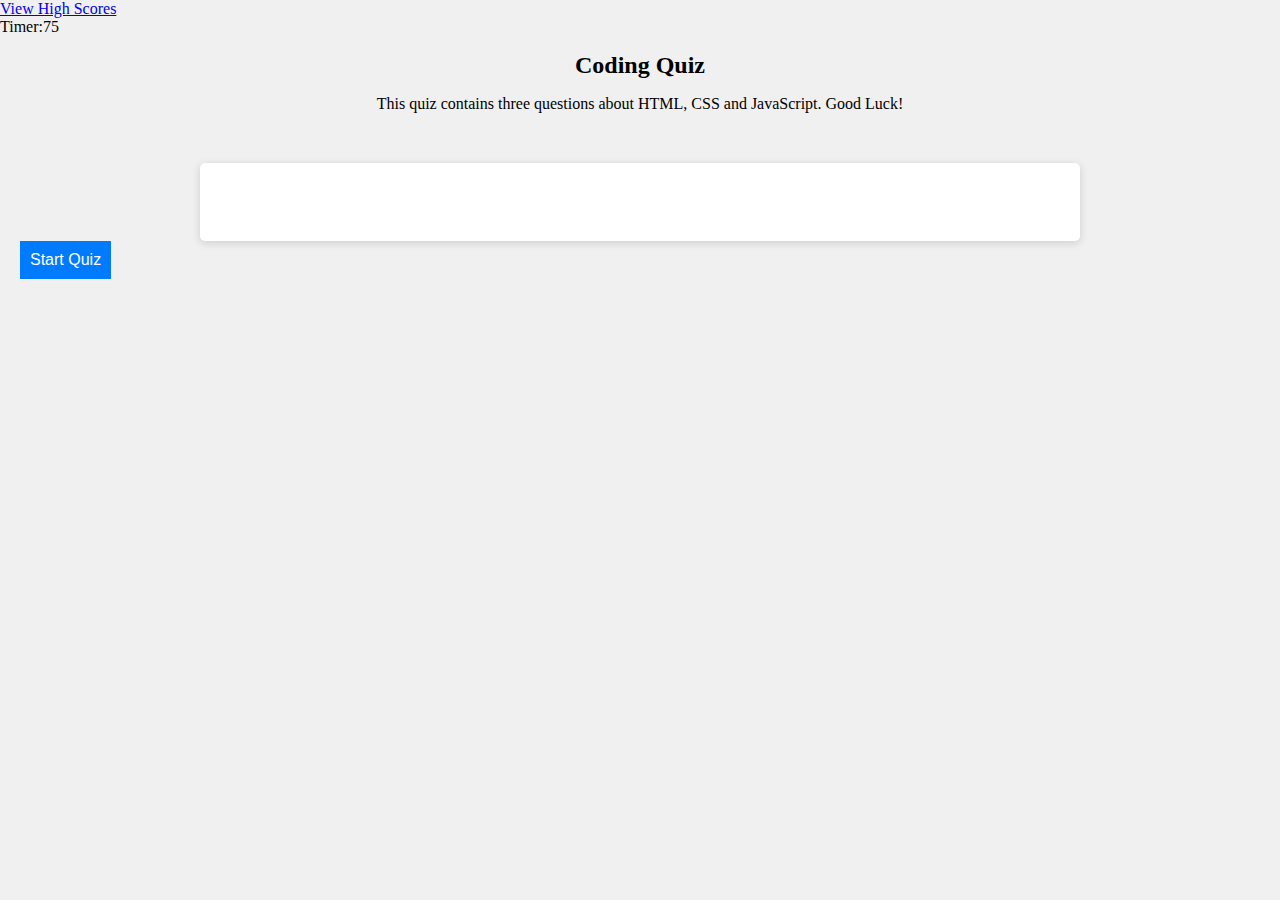
<file: index.html>
<!DOCTYPE html>
<html lang="en">
<head>
    <meta charset="UTF-8">
    <meta name="viewport" content="width=device-width, initial-scale=1.0">
    <title>Coding Quiz</title>
    <link rel="stylesheet" href="Assets/style.css">
</head>
<body>
    <div class="container">
        <div> 
            <a href="highscores.html"> View High Scores</a>
            <div id = "hscontainer">
                <div id ="hscounter">
                    Timer:<span id = "current-time">75</span>    
                </div>
            </div>
        </div>
        <header>
            <h1>Coding Quiz</h1>
            <p id="intro-text">This quiz contains three questions about HTML, CSS and JavaScript. Good Luck!</p>
        </header>
        <main>
            <div id="quiz-container" class= "wrapper">
                <div id="question-container" class= "card">
                    <p id="question-text"></p>
                </div>
                <div id="choices-container" class="btn-container">
                </div>
                <button id="start-button" class="btn">Start Quiz</button>
            </div>
            <div id = "save-score">
                <input id = "score-text" type= "text"/>
                <button id = "score-button">Submit</button> 
            </div>
            <div id="result-container" class="result">
            </div>
            <div id="previous-result">
            </div>
        </main>
    </div>
    <script src="script.js"></script>
</body>
</html>
</file>
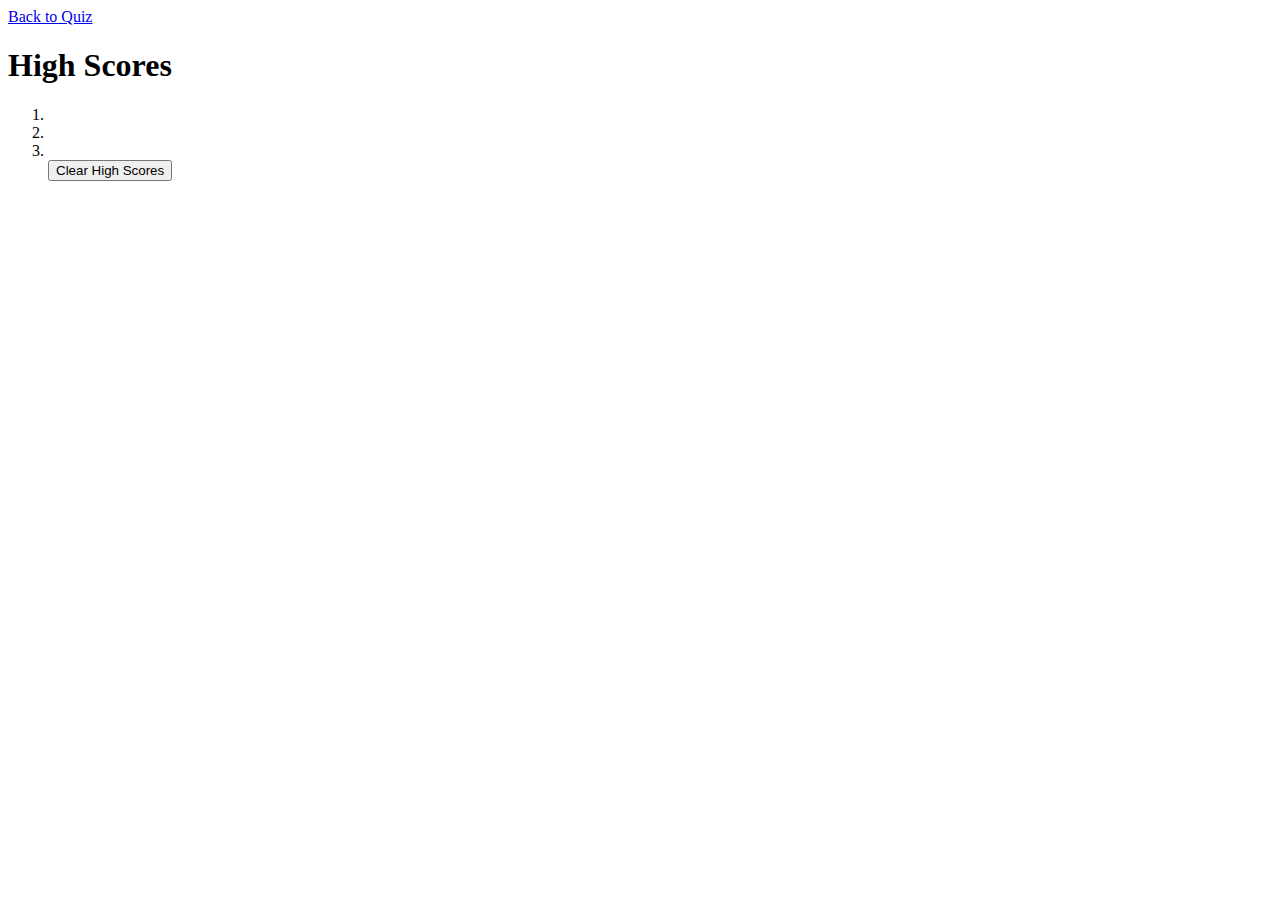
<file: highscores.html>
<!DOCTYPE html>
<html lang="en">
<head>
    <meta charset="UTF-8">
    <meta name="viewport" content="width=device-width, initial-scale=1.0">
    <title>High Scores</title>
</head>
<body>
    <div class="container">
        <div> 
            <a href="index.html"> Back to Quiz</a>
        </div>
        <header>
            <h1>High Scores</h1>
        </header>
        <main>
            <ol id="score-container">
                <li id="first-score"></li>
                <li id="second-score"></li>
                <li id="third-score"></li>
                <button id="clear-button" class="btn">Clear High Scores</button>
            </ol>
        </main>
    </div>
    <script src="script.js"></script>
</body>
</html>
</file>
<file: Assets/style.css>
body {
    font-family: 'Times New Roman', Times, serif;
    background-color: #f0f0f0;
    margin: 0;
    padding: 0;
}

html,
.wrapper {
  height: 100%;
  margin: 0;
  padding: 0;
}


.wrapper {
    padding-top: 30px;
    padding-left: 20px;
    padding-right: 20px;
}

.card {
    background-color: hsl(0, 0%, 100%);
    border-radius: 5px;
    border-width: 1px;
    box-shadow: rgba(0, 0, 0, 0.15) 0px 2px 8px 0px;
    color: hsl(206, 17%, 28%);
    font-size: 18px;
    margin: 0 auto;
    max-width: 800px;
    padding: 30px 40px;
}

header {
    text-align: center;
    margin-bottom: 20px;
}

h1 {
    font-size: 24px;
}

.btn-container {
    display: flex;
    flex-direction: column;
    gap: 10px;
}

.btn {
    padding: 10px;
    font-size: 16px;
    background-color: #007bff;
    color: #fff;
    border: none;
    cursor: pointer;
    transition: background-color 0.3s ease;
}

.btn:hover {
    background-color: #0056b3;
}

.result {
    font-weight: bold;
    margin-top: 20px;
    text-align: center;
}
</file>
